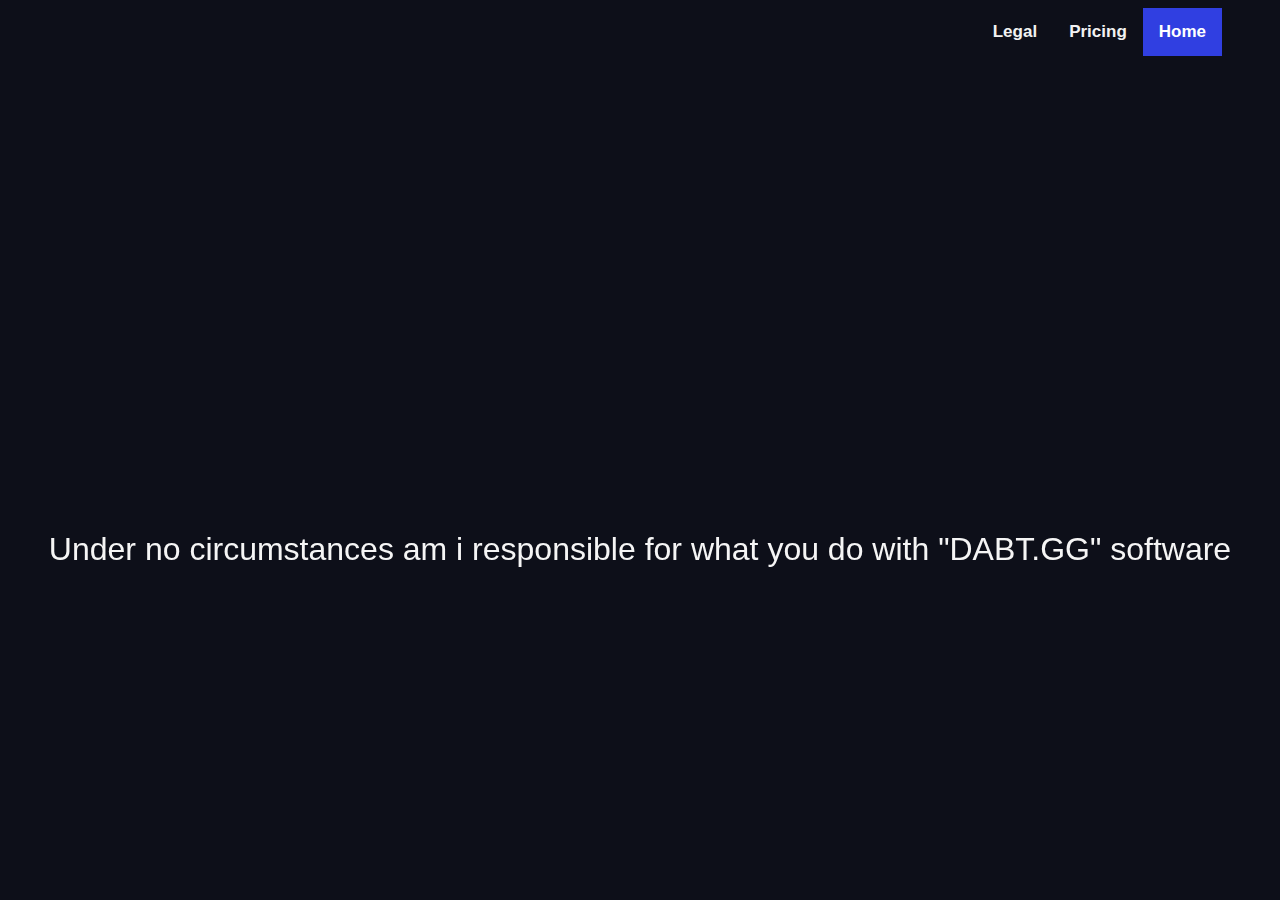
<file: legal.html>
<body>
    <p>
        Under no circumstances am i responsible for what you do with "DABT.GG" software
    </p>
</body>
</div>

  
  <div class="footer">
    
  </div>
  <title>DABT.GG</title>
<meta http-equiv="Content-Type" content="text/html; charset=utf-8">
<link rel="stylesheet" href="legal.css">
<div class="topnav">
  <h2><a class="active" href="file:///C:/Users/izzys/Desktop/DABT.GG/WEBSITE/index.html">Home</a> <a href="file:///C:/Users/13143/Desktop/DABT.GG/WEBSITE/Pricing.html">Pricing</a> <a href="file:///C:/Users/izzys/Desktop/DABT.GG/WEBSITE/legal.html">Legal</a></h2>
</div>
</file>
<file: legal.css>
body {

    font-family : sans-serif;
    background-color : #0d0f19;
    background-size : 400% 400%;
}
p {
    position: fixed;
    left: 0;
    bottom: 300;
    width: 100%;
    color:  whitesmoke;
    text-align: center;
    font-size: 200%;
}
.topnav {
    background-color : #0d0f19;
    overflow : hidden;
    position : relative;
    left: -50px;
    box-sizing: 100px, 67px;
    top: -20;


}
.topnav a {
float : right;
color : #f2f2f2;
text-align : center;
padding : 14px 16px;
text-decoration : none;
font-size : 17px;

}
.topnav a:hover {
background-color : whitesmoke;
color : black;
}
.topnav a.active {
background-color : #303fe1;
color : white;
}
</file>
